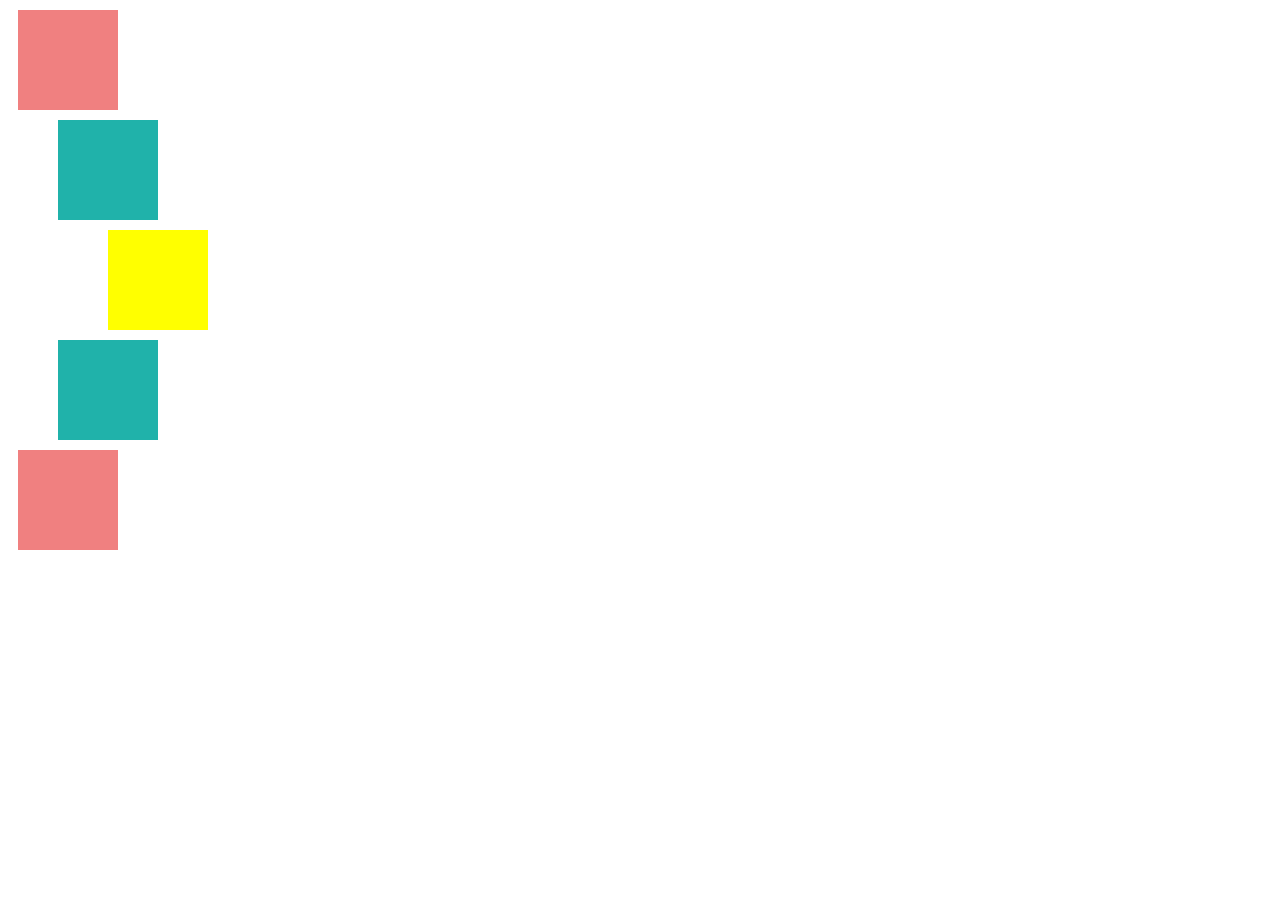
<file: practice-1/index.html>
<!doctype html>
<html lang="en">
	<head>
		<meta charset="UTF-8" />
		<meta
			name="viewport"
			content="width=device-width, initial-scale=1.0" />
		<title>Box</title>
		<style>
			div {
				width: 100px;
				height: 100px;
				margin: 10px;
			}
			.one,
			.five {
				background: lightcoral;
			}
			.two,
			.four {
				background: lightseagreen;
				margin-left: 50px;
			}
			.three {
				background: yellow;
				margin-left: 100px;
			}
		</style>
	</head>
	<body>
		<div class="one"></div>
		<div class="two"></div>
		<div class="three"></div>
		<div class="four"></div>
		<div class="five"></div>
	</body>
</html>
</file>
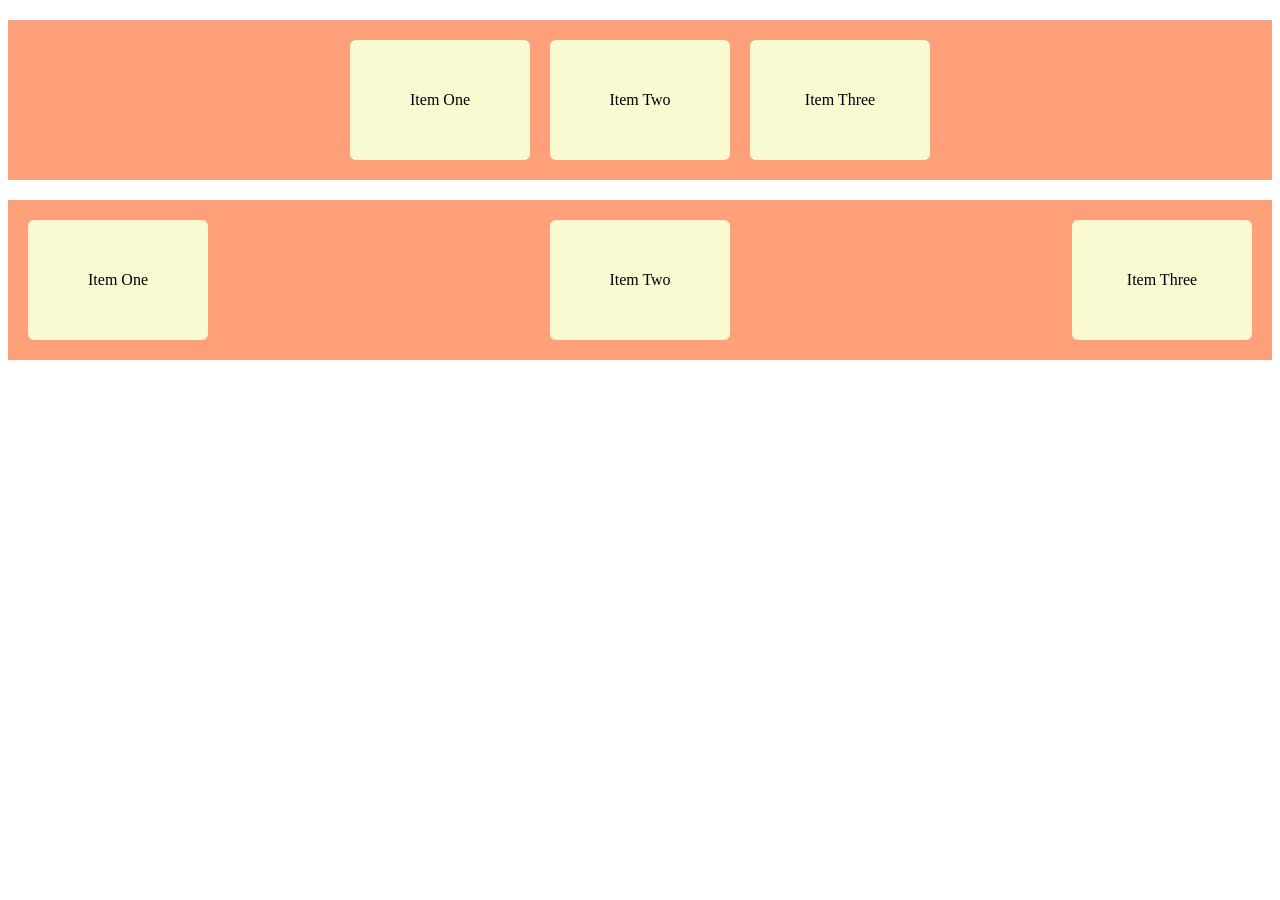
<file: practice-3/flexbox.html>
<!DOCTYPE html>
<html lang="en">
<head>
    <meta charset="UTF-8">
    <meta name="viewport" content="width=device-width, initial-scale=1.0">
    <title>Flexbox</title>
    <link rel="stylesheet" href="style.css">
</head>
<body>
    <div class="container box-center">
        <div class="box">Item One</div>
        <div class="box">Item Two</div>
        <div class="box">Item Three</div>
    </div>
    <div class="container box-between">
        <div class="box">Item One</div>
        <div class="box">Item Two</div>
        <div class="box">Item Three</div>
    </div>
</body>
</html>
</file>
<file: practice-3/style.css>
.container {
    background: #ffa07a;
    display: flex;
    margin: 20px auto;
}
.box {
    width: 150px;
    height: 100px;
    background: #fafad2;
    padding: 10px 15px;
    border-radius: 6px;
    text-align: center;
    line-height: 100px;
}
.box-center {
    justify-content: center;
    gap: 20px;
    padding: 20px;
}
.box-between {
    padding: 20px;
    justify-content: space-between;
}
</file>
